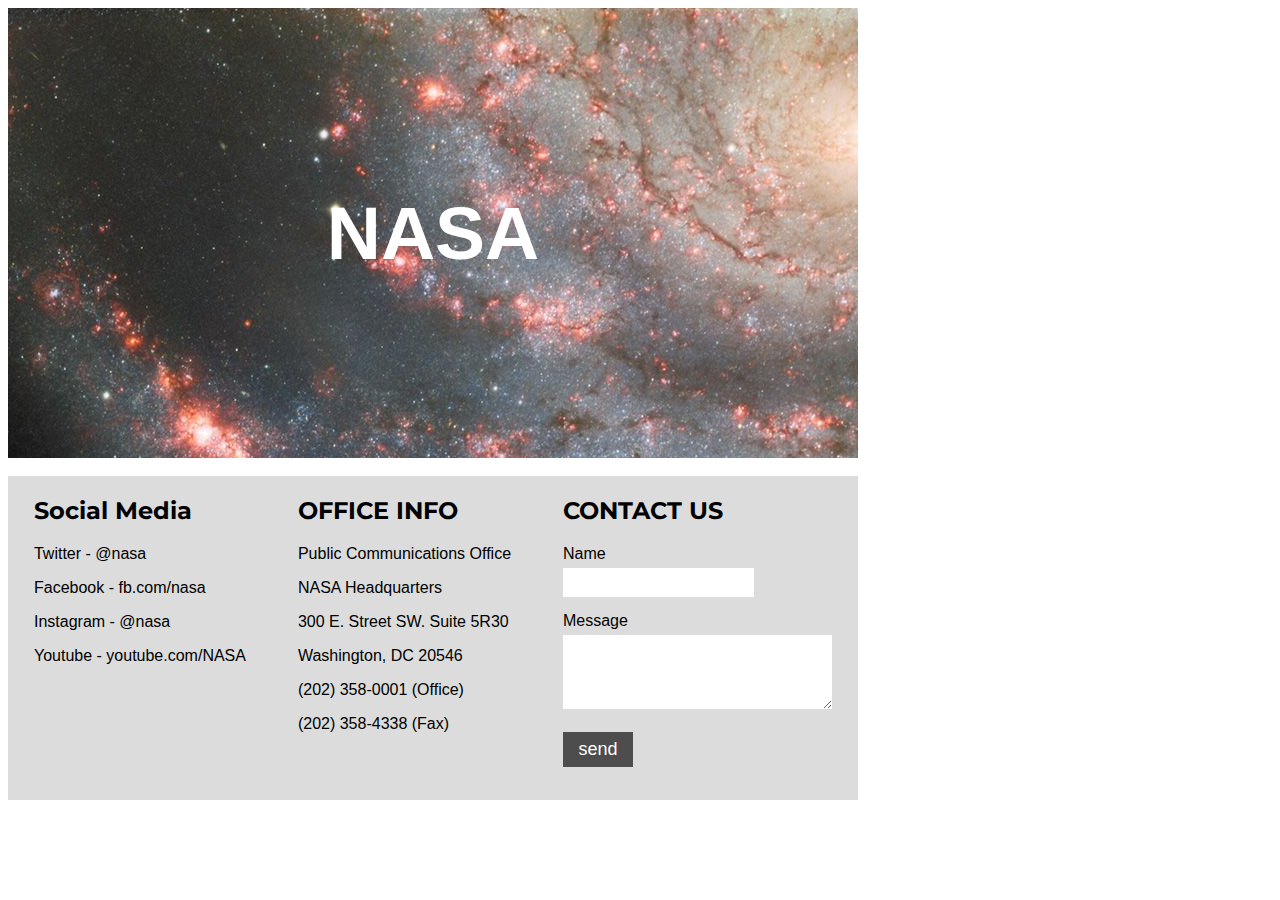
<file: index.html>
<!DOCTYPE html>
<html lang="en">
<head>
  <meta charset="UTF-8">
  <meta name="viewport" content="width=device-width, initial-scale=1.0">
  <meta http-equiv="X-UA-Compatible" content="ie=edge">
  <link rel="stylesheet" href="./style.css">
</head>
<body>
<!-- Hero Section -->
<div class="Hero">
  <h1>NASA</h1>
</div>
<br>
<!-- Contact Section -->
<section class="Contact">
  <div class="Social Media">
    <h2>Social Media</h2>
    <p>Twitter - @nasa</p>
    <p>Facebook - fb.com/nasa</p>
    <p>Instagram - @nasa</p>
    <p>Youtube - youtube.com/NASA</p>
  </div>
  <div class="Office Info">
    <h2>OFFICE INFO</h2>
    <p>Public Communications Office</p>
    <p>NASA Headquarters</p>
    <p>300 E. Street SW. Suite 5R30</p>
    <p>Washington, DC 20546</p>    
    <p>(202) 358-0001 (Office)</p>
    <p>(202) 358-4338 (Fax)</p>
  </div>
  <div class="Contact Us">
    <h2>CONTACT US</h2>
    <p class="contact-form">Name</p> 
    <input type = "text">
    <p class="contact-form">Message</p>
    <textarea name="" id="" cols="30" rows="4"></textarea>
    <br>
    <br>
    <button>send</button>
  </div>
</section>
</body>
</html>
</file>
<file: style.css>
@import url('https://fonts.googleapis.com/css2?family=Montserrat:wght@800&display=swap');

body {
  width: 850px;
  font-family: sans-serif;
}
/* Hero Section */
div.Hero {
display: flex;
justify-content: center;
align-items: center;
height: 450px;
background-image: url("supernova.png");
}
h1 {
  color:white;
  font-size: 75px;
}
/* Contact Section */
section {
  display: flex;
  justify-content: space-around;
  height: 324px;
  background-color: gainsboro;
  font-family: Montserrat;
}
p {
  font-family: sans-serif;
}
button { 
  background-color: #4D4D4D;
  color: white;
  font-style: bold;
  font-size: large;
  width: 70px;
  height: 35px;
  border-width: 0px;
}
textarea {
  font-family: sans-serif;
  border-width: 0px;
  padding: 7px;

}
input {
  border-width: 0px;
  padding: 7px;
  margin-bottom: 15px;
}
p.contact-form {
  margin: 0px;
  margin-bottom: 5px;
}
</file>
